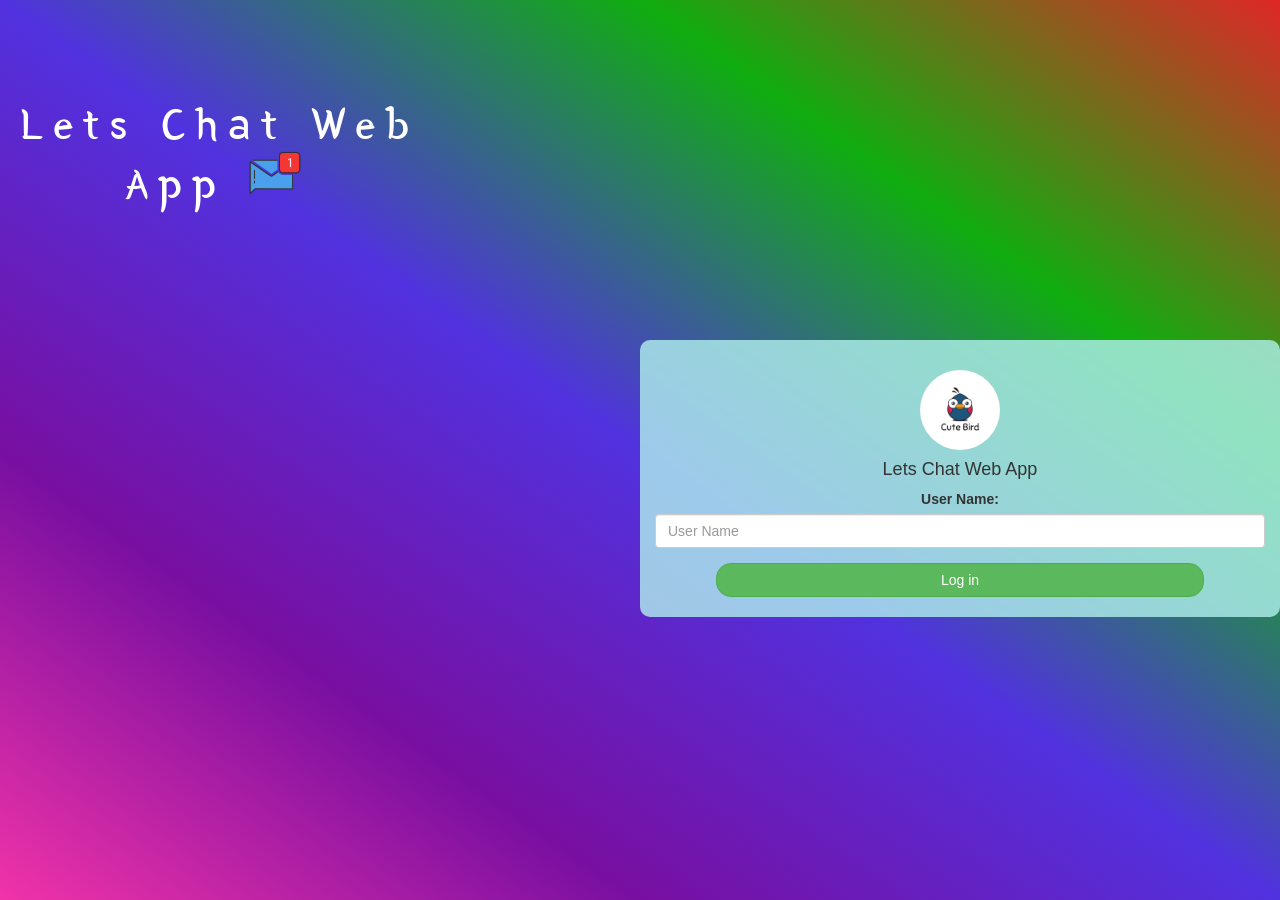
<file: index.html>
<!DOCTYPE html>
<html>
<head>
	<title>Lets Chat Web App</title>
<link href="https://fonts.googleapis.com/css?family=Yeon+Sung&display=swap" rel="stylesheet"><meta name="viewport" content="width=device-width, initial-scale=1">

<link rel="stylesheet" href="https://maxcdn.bootstrapcdn.com/bootstrap/3.4.0/css/bootstrap.min.css">
<script src="https://ajax.googleapis.com/ajax/libs/jquery/3.4.1/jquery.min.js"></script>
<script src="https://maxcdn.bootstrapcdn.com/bootstrap/3.4.0/js/bootstrap.min.js"></script>

<link rel="stylesheet" type="text/css" href="style.css">
<script src="kwitter.js"></script>
</head>
<body>
<center>
    <div class="col-lg-6 col-md-6 col-sm-6 col-xs-11">
        <h1 class="header">	
            Lets Chat Web App	<sup>
        <img src="m2.png">
        </sup>
    </h1>
    </div>
	
	<div class="col-lg-6 col-md-6 col-sm-6 col-xs-11 login_div">
	
		<div class="form-group">
            <img src="logo.png" class="img-responsive logo">
		<h4 >Lets Chat Web App</h4>
		  <label >User Name:</label>
		  <input type="text" id="user_name" class="form-control" placeholder="User Name">

		</div>
		<button id="login_button" class="btn btn-success" onclick="addUser();">Log in</button>
		<br><br>
	</div>
</center>
</body>
</html>
</file>
<file: style.css>
html, body
{
  height: 100%;
  margin: 0;
}

body
{
background-image: linear-gradient(to right top, #f133a8, #780fa1, #5132df, #10ad10, #df2727);
}

.header
{
	color: white;font-family: 'Yeon Sung';font-size: 45px;letter-spacing: 10px;margin-top: 100px;
    margin-right: 200px;
}
.header img
{
	width: 80px;margin-left: -15px;
}

.login_div
{
	background: rgba(177, 241, 238, 0.8);float:right;border-radius: 10px;
    margin-top: 100px;
    margin-left: 200px;
}

.logo
{
	width: 80px;margin-top: 30px;border-radius: 40px;
}

h4{
    text-align: center;
}

#login_button
{
	width: 80%;border-radius: 15px;
}

.room_name
{
	cursor: pointer;
	font-size: 20px;
}


#logout
{
	font-size: 20px; float: right;
}


#output
{
	padding: 10px; width:80%;background: rgba(255,255,255,0.8);border-radius: 15px;
}

.input_div_room_page
{
	width: 80%;
}

.input_div label
{
	color: white;font-size: 20px;
}


.input_div_message_page
{
	position: fixed;bottom: 0px;width: 100%;background: rgba(255,255,255,0.8);
}
.input_div_message_page label
{
	color: black;
}
.input_div_message_page #msg
{
	width: 80%;
}
.input_div_message_page button
{
	margin-top: 15px;
	width: 50%; 
}
.color_white
{
	color: white
}

.user_tick
{
	width:20px;
}
.message_h4
{
	padding-left:5px;color:grey;
}
</file>
